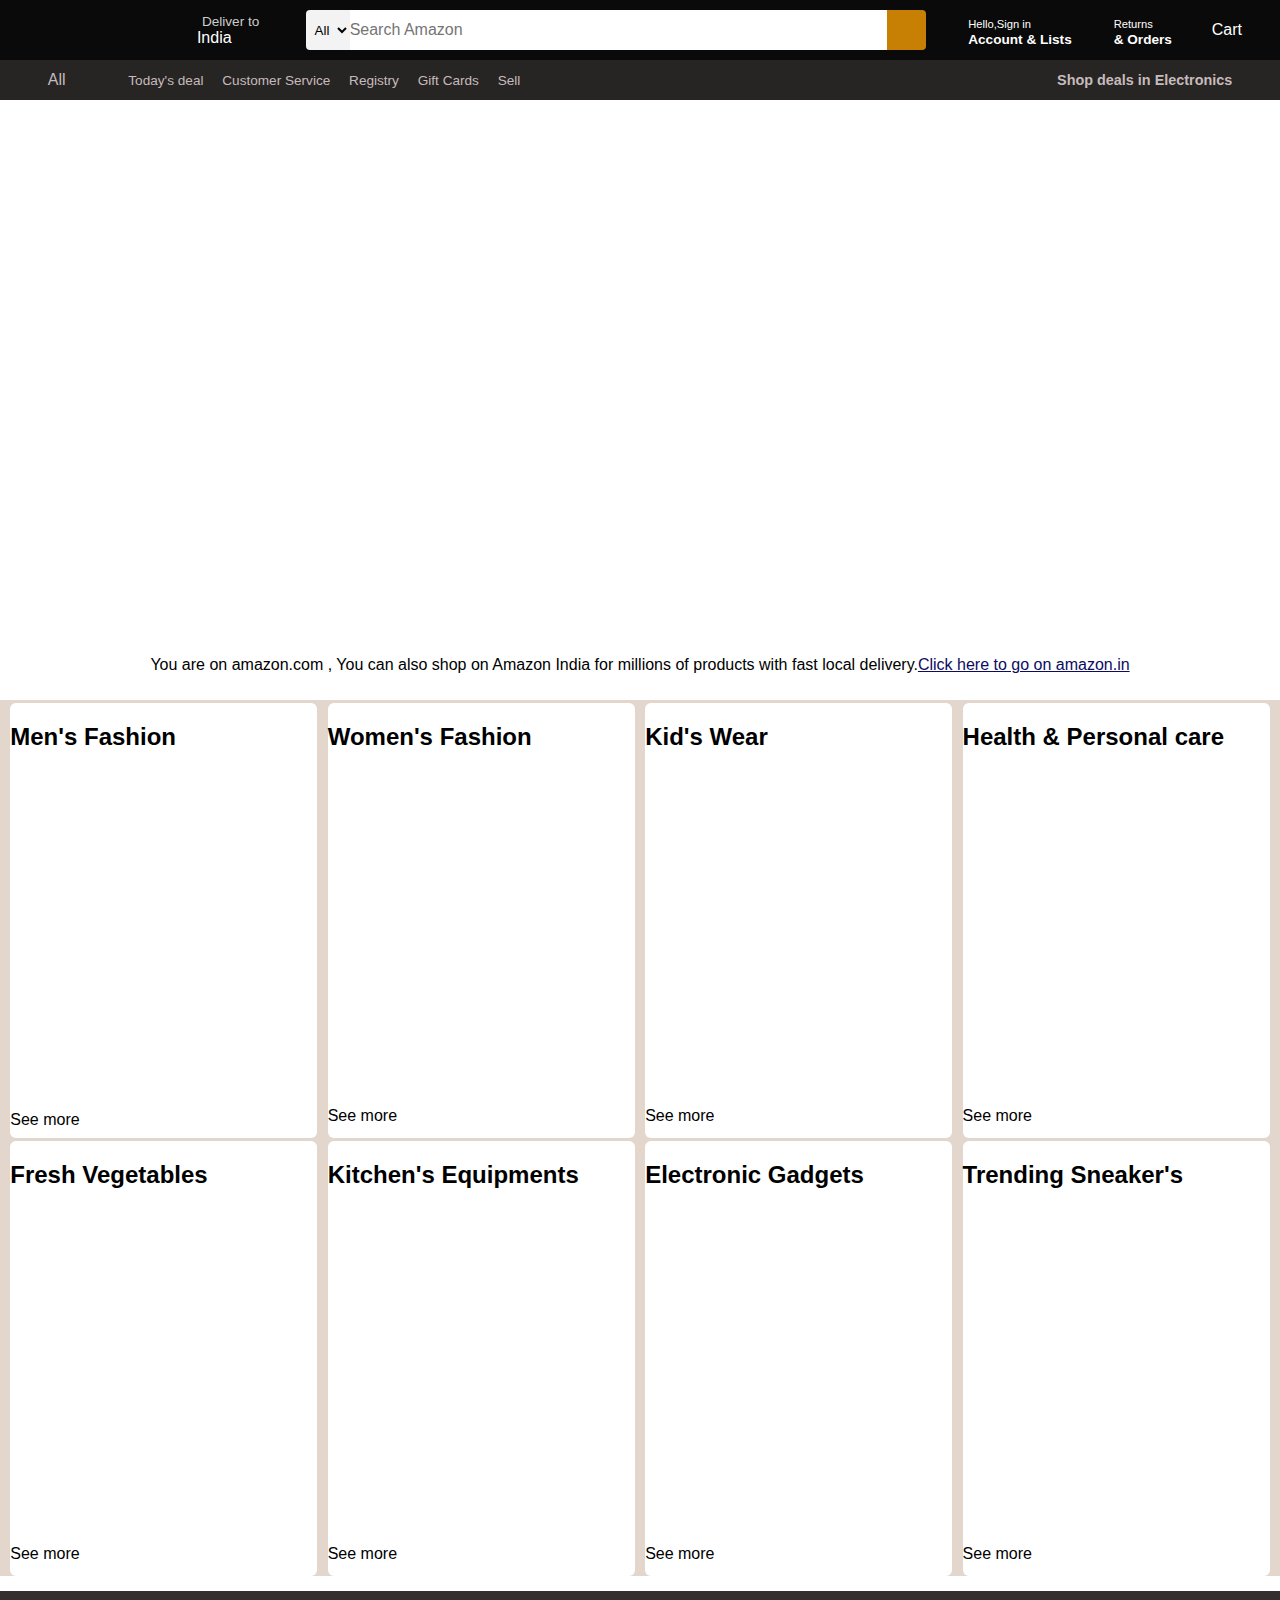
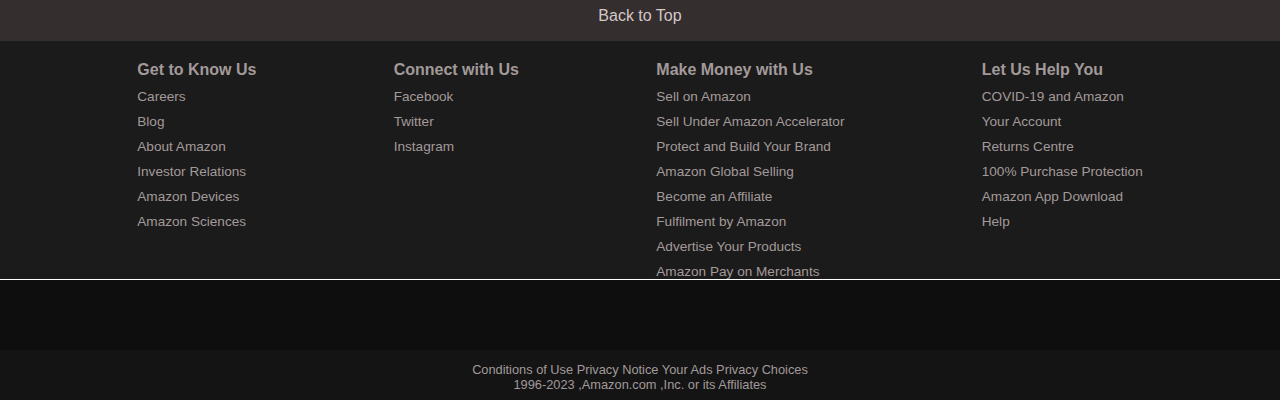
<file: Amazon Website/index.html>
<!DOCTYPE html>
<html lang="en">
<head>
    <meta charset="UTF-8">
    <meta name="viewport" content="width=device-width, initial-scale=1.0">
    <link rel="stylesheet" href="style.css"/>
    <link rel="stylesheet" href="https://cdnjs.cloudflare.com/ajax/libs/font-awesome/6.4.0/css/all.min.css" integrity="sha512-iecdLmaskl7CVkqkXNQ/ZH/XLlvWZOJyj7Yy7tcenmpD1ypASozpmT/E0iPtmFIB46ZmdtAc9eNBvH0H/ZpiBw==" crossorigin="anonymous" referrerpolicy="no-referrer" />
    <title>Amazon</title>
</head>
<body>
    <header>
        <div class="navbar">

            <div class="nav-logo border">
                <div class="logo"></div>
            </div>

            <div class="nav-address border">
                <p class="add-first">Deliver to</p>
                <div class="add-icon">
                    <i class="fa-solid fa-location-dot"></i>
                    <p class="add-second">India</p>
                </div>
            </div>

            <div class="nav-search border">
                <select class="search-select">
                    <option>All</option>
                </select>
                <input type="text" placeholder="Search Amazon" class="search-input"/>
                <div class="search-icon"><i class="fa-solid fa-magnifying-glass"></i></div>
            </div>

            <div class="signin  border">
                <p><span>Hello,Sign in</span></p>
                <p class="nav-second">Account & Lists</p>
            </div>

            <div class="nav-return border">
                <p><span>Returns</span></p>
                <p class="nav-second">& Orders</p>
            </div>

            <div class="nav-cart">
                <i class="fa-solid fa-cart-shopping"></i>
                Cart
            </div>
        </div>

        <div class="panel">
            <div class="panel-all">
                <i class="fa-solid fa-bars"></i>
                All
            </div>

            <div class="panel-ops">
                <a>Today's deal</a>
                <a>Customer Service</a>
                <a>Registry</a>
                <a>Gift Cards</a>
                <a>Sell</a>
            </div>

            <div class="panel-deals">
                Shop deals in Electronics
            </div>
        </div>
    </header>

    <div class="hero-section">
        <div class="hero-msg">
            You are on amazon.com , You can also shop on Amazon India for millions of products with fast local delivery. <a href="#">Click here to go on amazon.in</a>
        </div>
    </div>

    <div class="shop-section">
        <div class="box1 box">
            <h2>Men's Fashion</h2>
            <div class="box1-img"></div>
            <a>See more</a>
        </div>
        <div class="box2 box">
            <h2>Women's Fashion</h2>
            <div class="box2-img"></div>
            <a>See more</a>
        </div>
        <div class="box3 box">
            <h2>Kid's Wear</h2>
            <div class="box3-img"></div>
            <a>See more</a>
        </div>
        <div class="box4 box">
            <h2>Health & Personal care</h2>
            <div class="box4-img"></div>
            <a>See more</a>
        </div>
        <div class="box5 box">
            <h2>Fresh Vegetables</h2>
            <div class="box5-img"></div>
            <a>See more</a>
        </div>
        <div class="box6 box">
            <h2>Kitchen's Equipments</h2>
            <div class="box6-img"></div>
            <a>See more</a>
        </div>
        <div class="box7 box">
            <h2>Electronic Gadgets </h2>
            <div class="box7-img"></div>
            <a>See more</a>
        </div>
        <div class="box8 box">
            <h2>Trending Sneaker's </h2>
            <div class="box8-img"></div>
            <a>See more</a>
        </div>
    </div>

    <footer>
        <div class="foot-panel1">
            Back to Top
        </div>

        <div class="foot-panel2">
            <ul>
                <p>Get to Know Us</p>
                <a>Careers</a>
                <a>Blog</a>
                <a>About Amazon</a>
                <a>Investor Relations</a>
                <a>Amazon Devices</a>
                <a>Amazon Sciences</a>
            </ul>

            <ul>
                <p>Connect with Us</p>
                <a>Facebook</a>
                <a>Twitter</a>
                <a>Instagram</a>
            </ul>

            <ul>
                <p>Make Money with Us</p>
                <a>Sell on Amazon</a>
                <a>Sell Under Amazon Accelerator</a>
                <a>Protect and Build Your Brand</a>
                <a>Amazon Global Selling</a>
                <a>Become an Affiliate</a>
                <a>Fulfilment by Amazon</a>
                <a>Advertise Your Products</a>
                <a>Amazon Pay on Merchants</a>
            </ul>

            <ul>
                <p>Let Us Help You</p>
                <a>COVID-19 and Amazon</a>
                <a>Your Account</a>
                <a>Returns Centre</a>
                <a>100% Purchase Protection</a>
                <a>Amazon App Download</a>
                <a>Help</a>
            </ul>
        </div>

        <div class="foot-panel3">
            <div class="logo"></div>
        </div>

        <div class="foot-panel4">
            <div class="pages">
                <a>Conditions of Use</a>
                <a>Privacy Notice</a>
                <a>Your Ads Privacy Choices</a>
            </div>

            <div class="copyrights">
                1996-2023 ,Amazon.com ,Inc. or its Affiliates
            </div>
        </div>
    </footer>
</body>
</html>
</file>
<file: Amazon Website/style.css>
*{
    margin: 0px;
    padding: 0px;
    font-family: 'Segoe UI', Tahoma, Geneva, Verdana, sans-serif;
}
.navbar{
    height: 60px; 
    background-color: rgb(10, 10, 10);
    color: white;  
    display: flex;
    align-items: center;
    justify-content: space-evenly;
}
.nav-logo{
    height: 50px;
    width: 100px;
}
.logo{
    background-image: url("https://logos-world.net/wp-content/uploads/2020/04/Amazon-Emblem.jpg");
    background-size: cover;
    height: 50px;
}
.border{
    border:2px solid transparent;
}
.border:hover{
    border:2px solid white;
}
.nav-address{
    margin-left: 5px;
}
.add-first{
    color:#cccccc;
    font-size: 0.85rem;
    margin-left: 15px;
}
.add-second{
    font-size: 1rem;
    margin-left: 5px;
}
.add-icon{
    display: flex;
    align-items: center;
    margin-left: 5px;
}
.nav-search{
    display: flex;
    justify-content: space-evenly;
    margin-left: 5px;
    width: 620px;
    height: 40px;
    border-radius: 4px;
}
.nav-search:hover{
    border:3px solid rgb(255, 187, 0);
    border-radius: 4px;
}
.search-select{
    background-color: #f3f3f3;
    width: 50px;
    text-align: center;
    border-top-left-radius: 4px;
    border-bottom-left-radius: 4px;
    border: none;
}
.search-input{
    width: 100%;
    font-size: 1rem;
    border: none;
}
.search-icon{
    width: 45px;
    display: flex;
    justify-content: center;
    align-items: center;
    background-color: rgb(200, 128, 4);
    color: black;
    font-size: 1.2rem;
    border-top-right-radius: 4px;
    border-bottom-right-radius: 4px;
}
span{
    font-size: 0.7rem;
}
.nav-second{
    font-size: 0.85rem;
    font-weight: 700;
}
.panel{
    height: 40px;
    background-color: rgb(39, 36, 36);
    display: flex;
    align-items: center;
    justify-content: space-evenly;
    color: rgb(198, 187, 187);
}
.panel-ops{
    width: 70%;
    font-size: 0.85rem;
}
.panel-ops a{
    margin-left: 15px;
}
.panel-deals{
    font-size: 0.9rem;
    font-weight: 700;
}


.hero-section{
    height: 600px;
    background-image: url("https://www.searchenginejournal.com/wp-content/uploads/2022/10/featured-63506b70dff1a-sej.jpg");
    background-size: contain;
    background-repeat: none;
    display: flex;
    justify-content: center;
    align-items: flex-end;
}
.hero-msg{
    height: 40px;
    background-color: white;
    color: black;
    display: flex;
    align-items: center;
    justify-content: center;
    width: 80%;
    margin-bottom: 15px;
    border-radius: 4px;
}
.hero-msg a{
    color: rgb(11, 11, 95);
}

.shop-section{
    display: flex;
    flex-wrap: wrap;
    justify-content: space-evenly;
    background-color: rgb(227, 215, 205);
}

.box{
    height: 400px;
    width: 24%;
    border: none;
    background-color: white;
    border-radius: 6px;
    margin-top: 3px;
    padding: 20px 0px 15px;
    font-family:'Segoe UI', Tahoma, Geneva, Verdana, sans-serif
}
.box1-img{
    height: 90%;
    background-image: url("https://images.unsplash.com/photo-1609709295948-17d77cb2a69b?ixlib=rb-4.0.3&ixid=M3wxMjA3fDB8MHxwaG90by1wYWdlfHx8fGVufDB8fHx8fA%3D%3D&auto=format&fit=crop&w=388&q=80");
    background-size: cover;   
}
.box2-img{
    height: 89%;
    background-image: url("https://images.unsplash.com/photo-1567401893414-76b7b1e5a7a5?ixlib=rb-4.0.3&ixid=M3wxMjA3fDB8MHxwaG90by1wYWdlfHx8fGVufDB8fHx8fA%3D%3D&auto=format&fit=crop&w=1170&q=80");
    background-size: cover;
}
.box3-img{
    height: 89%;
    background-image: url("https://images.unsplash.com/photo-1525507119028-ed4c629a60a3?ixlib=rb-4.0.3&ixid=M3wxMjA3fDB8MHxwaG90by1wYWdlfHx8fGVufDB8fHx8fA%3D%3D&auto=format&fit=crop&w=435&q=80");
    background-size: cover;
}
.box4-img{
    height: 89%;
    background-image: url("https://images.unsplash.com/photo-1624990306661-b742b5a19514?ixlib=rb-4.0.3&ixid=M3wxMjA3fDB8MHxwaG90by1wYWdlfHx8fGVufDB8fHx8fA%3D%3D&auto=format&fit=crop&w=387&q=80");
    background-size: cover;
}
.box5-img{
    height: 89%;
    background-image: url("https://images.unsplash.com/photo-1542838132-92c53300491e?ixlib=rb-4.0.3&ixid=M3wxMjA3fDB8MHxwaG90by1wYWdlfHx8fGVufDB8fHx8fA%3D%3D&auto=format&fit=crop&w=774&q=80");
    background-size: cover;
}
.box6-img{
    height: 89%;
    background-image: url("https://images.unsplash.com/photo-1509099260230-b032e6e135b4?ixlib=rb-4.0.3&ixid=M3wxMjA3fDB8MHxwaG90by1wYWdlfHx8fGVufDB8fHx8fA%3D%3D&auto=format&fit=crop&w=1172&q=80");
    background-size: cover;
}
.box7-img{
    height: 89%;
    background-image: url("https://images.unsplash.com/photo-1468495244123-6c6c332eeece?ixlib=rb-4.0.3&ixid=M3wxMjA3fDB8MHxwaG90by1wYWdlfHx8fGVufDB8fHx8fA%3D%3D&auto=format&fit=crop&w=721&q=80");
    background-size: cover;
}
.box8-img{
    height: 89%;
    background-image: url("https://images.unsplash.com/photo-1615290642882-6b9501729a27?ixlib=rb-4.0.3&ixid=M3wxMjA3fDB8MHxzZWFyY2h8Mjh8fHNuZWFrZXJzfGVufDB8fDB8fHww&auto=format&fit=crop&w=500&q=60");
    background-size: cover;
}

footer{
    margin-top: 15px;
}

.foot-panel1{
    background-color: rgb(52, 46, 46);
    color: rgb(211, 199, 199);
    height: 50px;
    display: flex;
    justify-content: center;
    align-items: center;
    font-family: 'Segoe UI', Tahoma, Geneva, Verdana, sans-serif;
}
.foot-panel2{
    background-color: rgb(28, 27, 27);
    color: rgb(162, 154, 154);
    display: flex;
    justify-content: space-evenly;
}
ul{
    margin-top:20px ;
}
ul a{
    display: block;
    font-size: 0.85rem;
    margin-top: 10px;
}
ul p{
    font-weight: 700;
}
.foot-panel3{
    background-color:rgb(14, 14, 14); ;
    color: rgb(162, 154, 154);
    height: 70px;
    border-top: 0.5px solid white;
    display: flex;
    justify-content: center;
    align-items: center;
}
.logo{
    background-image: url("https://logos-world.net/wp-content/uploads/2020/04/Amazon-Emblem.jpg");
    background-size: cover;
    height: 50px;
    width: 100px;
}
.foot-panel4{
    background-color:rgb(20, 20, 20); ;
    color: rgb(162, 154, 154);
    height: 50px;
}
.pages{
    font-size: 0.8rem;
    text-align: center;
    padding-top: 12px;
}
.copyrights{
    font-size: 0.8rem;
    text-align: center;
}
</file>
